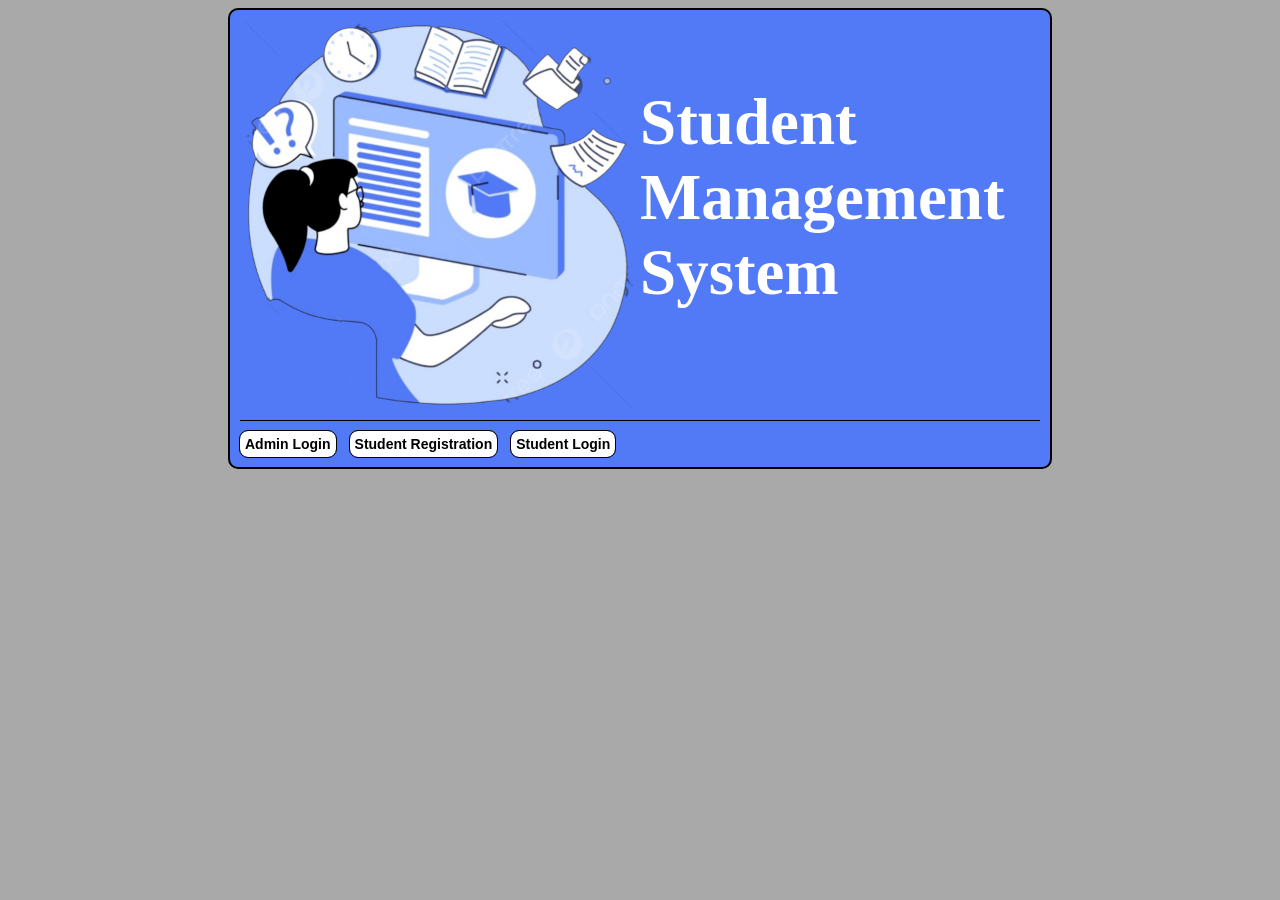
<file: index.html>
<!DOCTYPE html>
<html lang="en">
<head>
    <meta charset="UTF-8">
    <meta name="viewport" content="width=device-width, initial-scale=1.0">
    <title>Student Management System</title>
    <link rel="stylesheet" href="style/index_style.css"">
</head>
<body>

    <style>
        

    </style>

    <div id="action_container">
        <div id="heading_and_image_container">
            <img src="images/index.png" alt="" width="400px">
            <p>Student Management System</p>
        </div>
        <div id="action_button_container">
            <button onclick="location.href='admin_login.html'">Admin Login</button>
            <button>Student Registration</button>
            <button>Student Login</button>
        </div>

    </div>

</body>
</html>
</file>
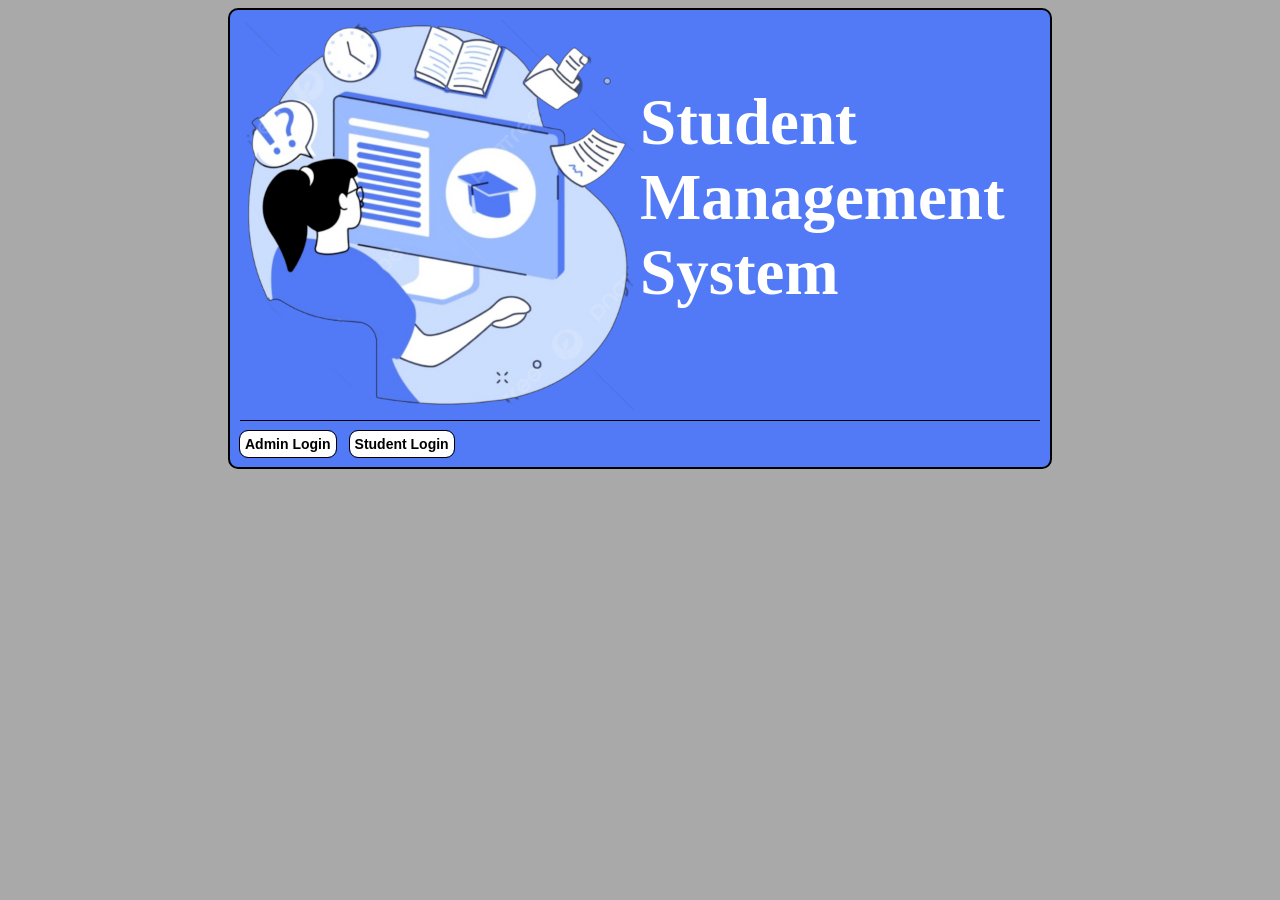
<file: src/main/resources/templates/index.html>
<!DOCTYPE html>
<html lang="en">
<head>
    <meta charset="UTF-8">
    <meta name="viewport" content="width=device-width, initial-scale=1.0">
    <title>Student Management System</title>
    <link rel="stylesheet" href="style/index_style.css">
</head>
<body>


    <div id="action_container">
        <div id="heading_and_image_container">
            <img src="images/index.png" alt="" width="400px">
            <p>Student Management System</p>
        </div>
        <div id="action_button_container">
            <button onclick="location.href='adminLogin'">Admin Login</button>
            <button onclick="location.href='studentLogin'">Student Login</button>
        </div>

    </div>

</body>
</html>
</file>
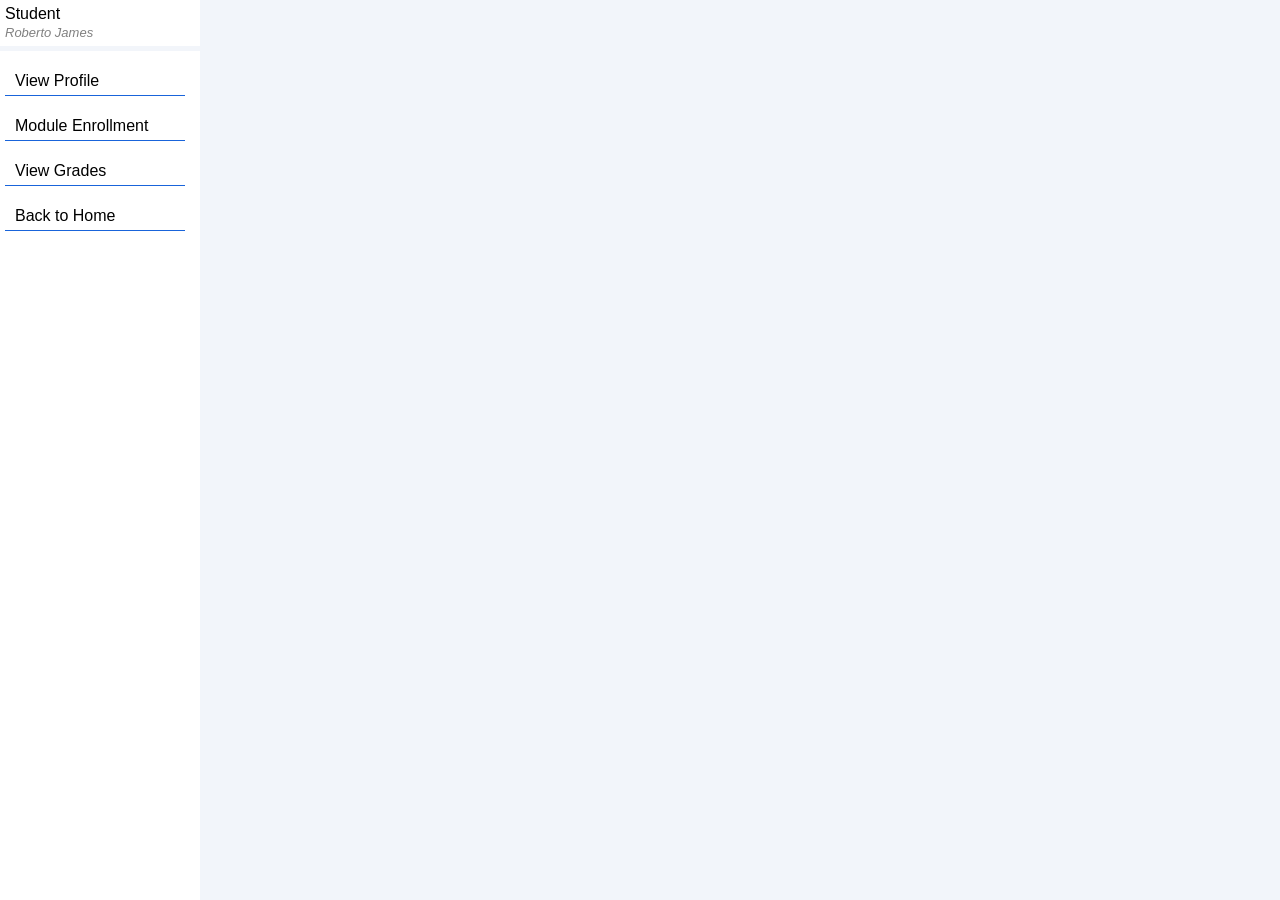
<file: src/main/resources/templates/studentDashboard.html>
<!DOCTYPE html>
<html lang="en">
<head>
    <meta charset="UTF-8">
    <meta name="viewport" content="width=device-width, initial-scale=1.0">
    <title>Student Dashboard</title>
    <link rel="stylesheet" href="style/dashboard.css">
</head>
<body>

    <div id="panelContainer">
        <div id="sidePanel">
            <div id="userdetails">
                <span>Student</span><br>
                <span id="userDetailsName">Roberto James</span>
            </div>
            <div id="sidebarMenu">
                <p>View Profile</p>
                <p>Module Enrollment</p>
                <p>View Grades</p>
                <p onclick="location.href='/'">Back to Home </p>
            </div>
        </div>

        <div id="displayPanel">  </div>

    </div>

</body>
</html>
</file>
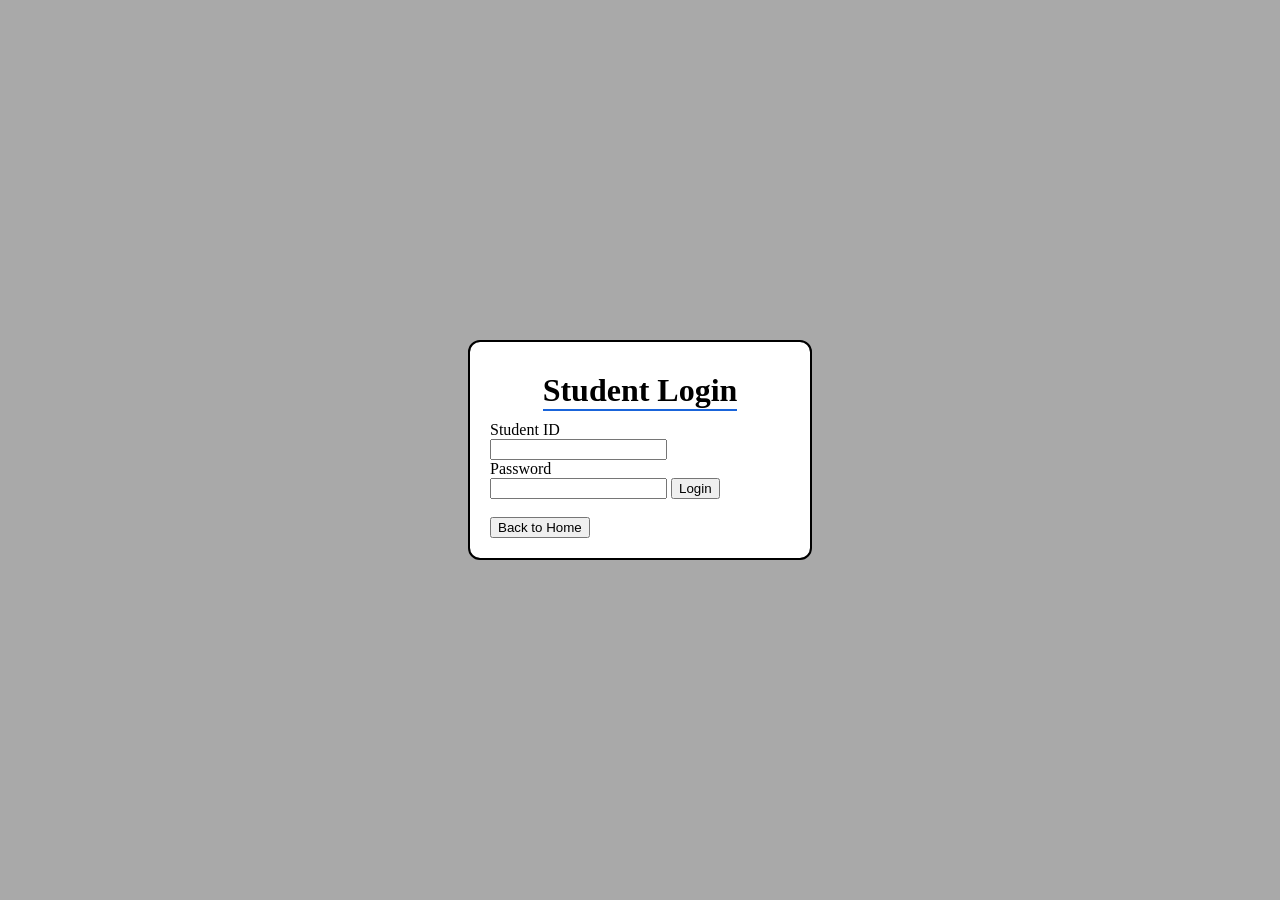
<file: src/main/resources/templates/studentLogin.html>
<!DOCTYPE html>
<html lang="en">
<head>
    <meta charset="UTF-8">
    <meta name="viewport" content="width=device-width, initial-scale=1.0">
    <title>Student Login</title>
    <link rel="stylesheet" href="style/form_style.css">
    <link rel="stylesheet" href="style/login_style.css">
</head>
<body>
    <div class="form_container">
        <h1>Student Login</h1>

        <form action="" method="post">

            <label for="stdID">Student ID </label>
            <span class="form_error"> </span>
            <input type="text" name="stdName" id="stdID" >

            <label for="pwdID">Password</label>
            <span class="form_error"></span>
            <input type="password" name="password" id="pwdID"  > 

            <button type="submit" >Login</button>
            
        </form> 
            <br>
            <button  onclick="location.href='/'"> Back to Home </button>

    </div>

</body>
</html>
</file>
<file: style/index_style.css>
body{
    background-color: darkgrey;

}

#action_container{
    width:800px;
    padding: 10px;
    border: 2px solid black;
    border-radius: 10px;
    background-color: #527AF6;
    margin: auto;
}
#action_container h1{
    color: white;
}

#action_button_container{
    border-top: 1px solid black;
    padding-top: 10px;
}

#heading_and_image_container{
    display: grid;
    grid-template-columns: auto auto;
}

#heading_and_image_container p{
    font-size: 65px;
    color: white;
    font-weight: bold;
}

button{
    border: none;
    outline: 1px solid black;
    background-color: white;
    padding: 5px;
    border-radius: 8px;
    cursor: pointer;
    font-weight: bold;
    margin-right: 10px;
    transition: 0.5s background-color ease, 0.5s color ease;
    font-size: 14px;
}

button:hover{
    background-color: #527AF6;
    outline: 2px solid white;
    color: white;
}
</file>
<file: src/main/resources/templates/style/index_style.css>
body{
    background-color: darkgrey;

}

#action_container{
    width:800px;
    padding: 10px;
    border: 2px solid black;
    border-radius: 10px;
    background-color: #527AF6;
    margin: auto;
}
#action_container h1{
    color: white;
}

#action_button_container{
    border-top: 1px solid black;
    padding-top: 10px;
}

#heading_and_image_container{
    display: grid;
    grid-template-columns: auto auto;
}

#heading_and_image_container p{
    font-size: 65px;
    color: white;
    font-weight: bold;
}

button{
    border: none;
    outline: 1px solid black;
    background-color: white;
    padding: 5px;
    border-radius: 8px;
    cursor: pointer;
    font-weight: bold;
    margin-right: 10px;
    transition: 0.5s background-color ease, 0.5s color ease;
    font-size: 14px;
}

button:hover{
    background-color: #527AF6;
    outline: 2px solid white;
    color: white;
}
</file>
<file: src/main/resources/templates/style/dashboard.css>
body{
    font-family: sans-serif;
    margin: 0;
}

#panelContainer{
    display: grid;
    grid-template-columns: 200px auto;
    width: 100%;
    min-height: 100vh;
}
#displayPanel{
    background-color:rgb(242, 245, 250);
}
#userdetails{
    border-bottom: 5px solid rgb(242, 245, 250);
    padding: 5px;
}

#userDetailsName{
    font-style: italic;
    font-size: 13px;
    color: grey;
}

#sidebarMenu p{
    border-bottom: 1px solid #1964da;
    width: 170px;
    margin-left: 5px;
    padding: 5px 0px 5px 10px;
    transition: 0.5s background-color ease, 0.3s border-radius ease;
    cursor: pointer;
}

#sidebarMenu p:hover{
    background-color: #1964da;
    color: white;
    border-radius: 10px;
}
</file>
<file: src/main/resources/templates/style/form_style.css>
.form_container {
    background-color: white;
    padding: 20px;
    width: 300px;
    margin: auto;
    border-radius: 10px;
    outline: 2px solid black;
}

.form_container h1 {
    margin: 10px auto;
    width: max-content;
    border-bottom: 2px solid #1964da;
}

label {
    display: block;
}

.form_elements {
    outline: 1px solid black;
    width: 100%;
    height: 22px;
    border: none;
    box-sizing: border-box;
}

.form_elements:focus {
    outline: 1px solid #1964da;
    box-shadow: none;
}

.form_buttons {
    width: 100%;
    background-color: #1964da;
    border: none;
    color: white;
    height: 26px;
    transition: 0.5s border-radius ease;
}

.form_buttons:hover {
    border-radius: 10px;
    outline: 2px solid black;
    cursor: pointer;
}

.form_error {
    color: red;
}
</file>
<file: src/main/resources/templates/style/login_style.css>
body {
    display: grid;
    place-items: center;
    background-color: darkgrey;
    min-height: 100vh;
    margin: 0;
}
</file>
